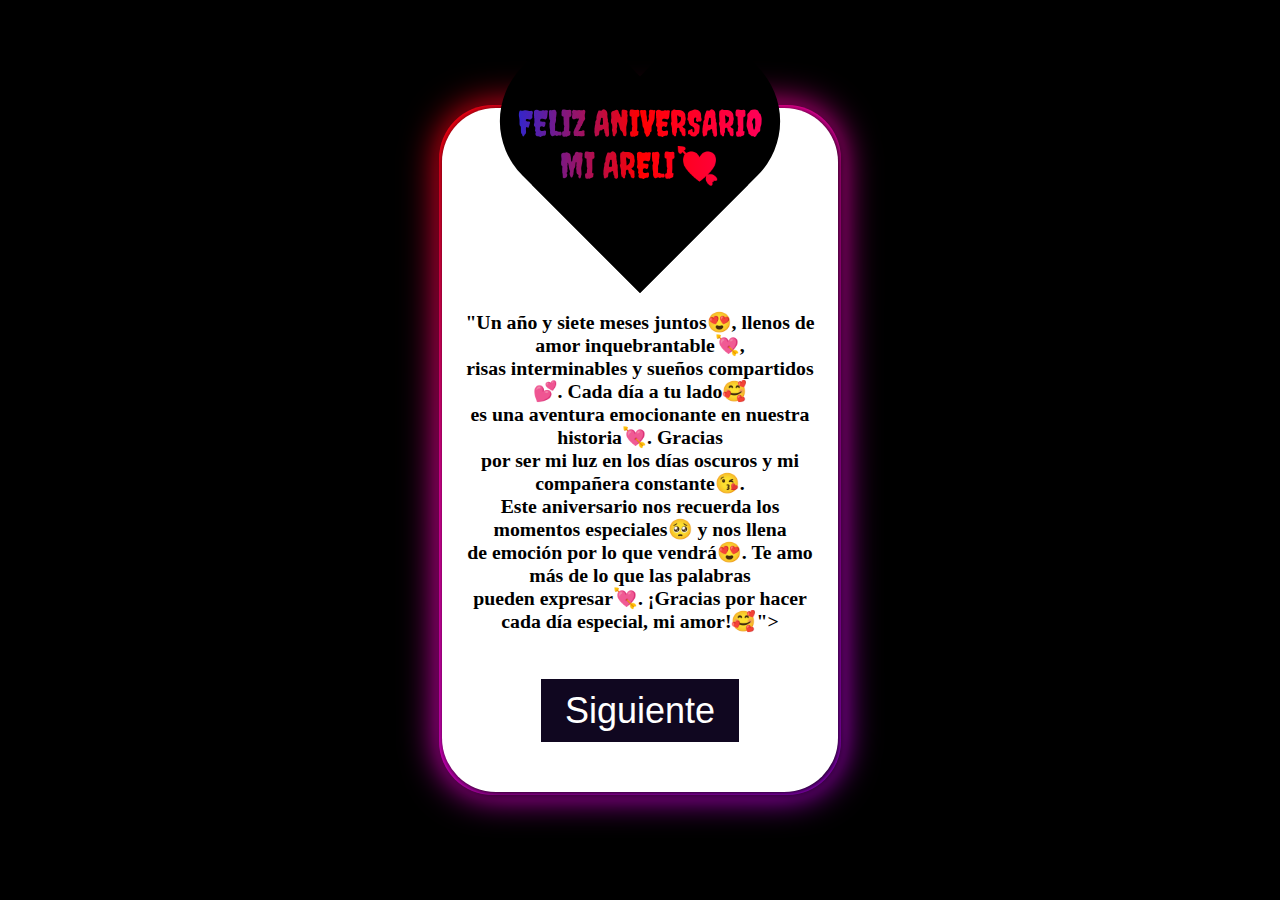
<file: Index.html>
<!DOCTYPE html>
<html lang="es">

<head>
    <meta charset="UTF-8">
    <meta name="viewport" content="width=device-width, initial-scale=1.0">
    <link rel="preconnect" href="https://fonts.googleapis.com">
    <link rel="preconnect" href="https://fonts.gstatic.com" crossorigin>
    <link href="https://fonts.googleapis.com/css2?family=Creepster&display=swap" rel="stylesheet">
    <title>Feliz aniversario mi Areli</title>
    <link rel="stylesheet" href="styles.css">
</head>

<body>
    <div id="container">

        <div class="tarjeta1">

            <div class="corazon">
                <div class="letra">FELIZ ANIVERSARIO <br> MI ARELI💘</div>
            </div>
            <h6 class="frase">"Un año y siete meses juntos😍, llenos de amor inquebrantable💘,<br>
                risas interminables y sueños compartidos💕. Cada día a tu lado🥰<br>
                es una aventura emocionante en nuestra historia💘. Gracias<br>
                por ser mi luz en los días oscuros y mi compañera constante😘.<br>
                Este aniversario nos recuerda los momentos especiales🥺 y nos llena<br>
                de emoción por lo que vendrá😍. Te amo más de lo que las palabras<br>
                pueden expresar💘. ¡Gracias por hacer cada día especial, mi amor!🥰">
            </h6>

            <button onclick="accionsi()" class="boton">
                Siguiente
            </button>


        </div>

    </div>
    <script>
        function accionsi() {
            window.location.href = "fraseaniversario.html";
        }
    </script>

</body>

</html>
</file>
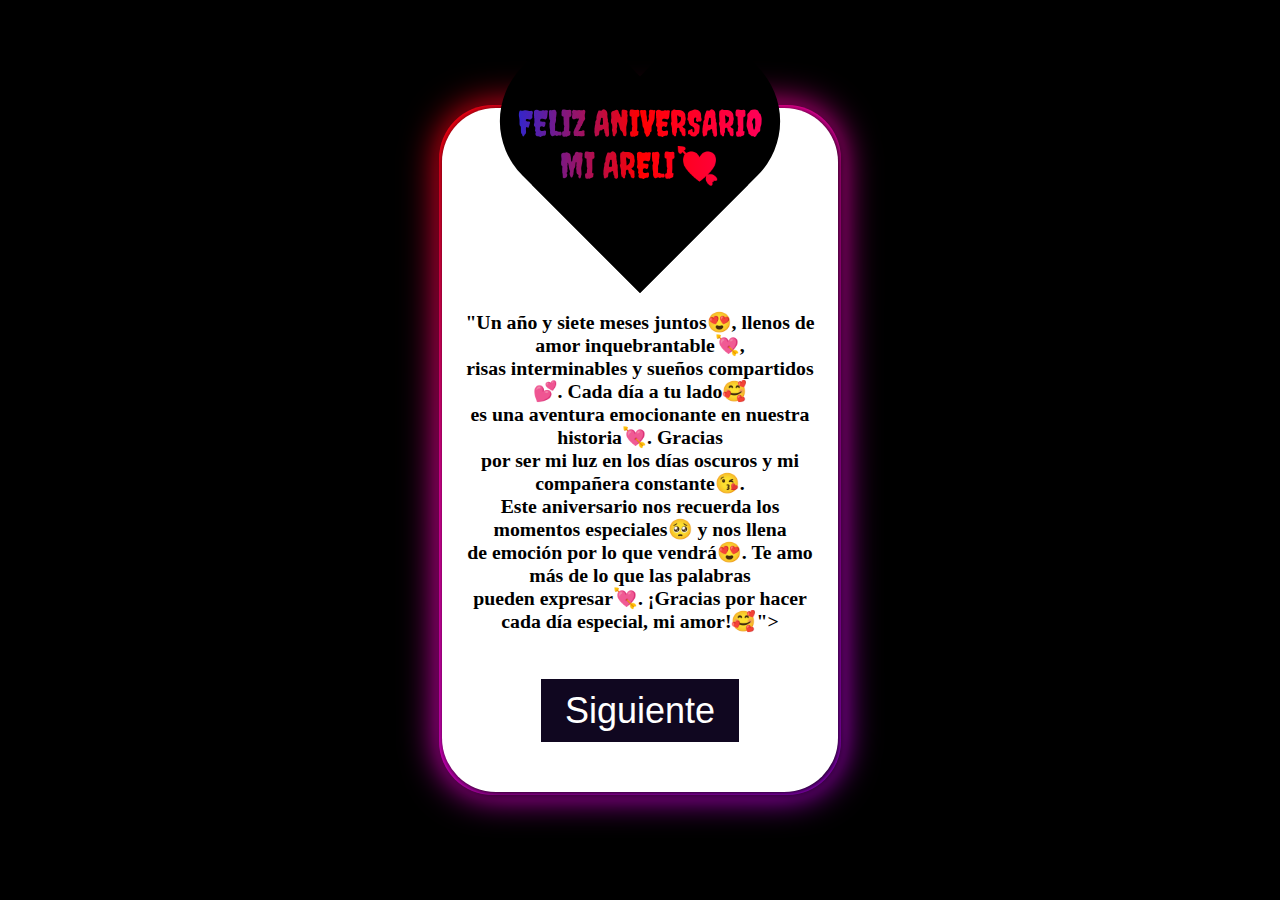
<file: index.html>
<!DOCTYPE html>
<html lang="es">
<head>
    <meta charset="UTF-8">
    <meta name="viewport" content="width=device-width, initial-scale=1.0">
    <link rel="stylesheet" href="styles.css">
    <link rel="preconnect" href="https://fonts.googleapis.com">
    <link rel="preconnect" href="https://fonts.gstatic.com" crossorigin>
    <link href="https://fonts.googleapis.com/css2?family=Creepster&display=swap" rel="stylesheet">
    <title>Feliz aniversario mi Areli</title>
</head>
<body>
    <div id="container">

        <div class="tarjeta1">
          
            <div class="corazon">
                <div class="letra">FELIZ ANIVERSARIO <br> MI ARELI💘</div>
            </div>
            <h6 class="frase">"Un año y siete meses juntos😍, llenos de amor inquebrantable💘,<br>
                risas interminables y sueños compartidos💕. Cada día a tu lado🥰<br>
                es una aventura emocionante en nuestra historia💘. Gracias<br>
                por ser mi luz en los días oscuros y mi compañera constante😘.<br>
                Este aniversario nos recuerda los momentos especiales🥺 y nos llena<br>
                de emoción por lo que vendrá😍. Te amo más de lo que las palabras<br>
                pueden expresar💘. ¡Gracias por hacer cada día especial, mi amor!🥰">
            </h6>

                <button onclick="accionsi()" class="boton">
                    Siguiente
                  </button>
                                
                
        </div>

    </div>
    <script>
       function accionsi() {
       window.location.href = "fraseaniversario.html";
    }
    </script>
    
</body>
</html>
</file>
<file: styles.css>
body {
  background-color: black;
}

#container {
  display: flex;
  justify-content: center;
  margin: 0;
  padding: 0;
}

.tarjeta1 {
  position: absolute;
  display: flex;
  align-items: center;
  justify-content: center;
  top: 12vh;
  padding: 2vh;
  flex-direction: column;
  background-color: rgb(255, 255, 255);
  width: 40vh;
  height: 72vh;
  border-radius: 6vh;
  box-shadow: 0.2vh 0.2vh 1vh;
}

.tarjeta1::before {
  content: "";
  position: absolute;
  width: calc(100% + 0.6vh);
    height: calc(100% + 0.6vh);
  z-index: -1;
  background: linear-gradient(135deg, rgb(255, 0, 0) 0%, rgb(255, 0, 166) 35%, rgb(157, 0, 255) 100%);
  border-radius: 6vh;
}

.tarjeta1::after {
  content: "";
  position: absolute;
  z-index: -1;
  width: calc(100% + 0.6vh);
  height: calc(100% + 0.6vh);
  background: rgb(255, 0, 0);
  background: linear-gradient(135deg, rgb(255, 0, 0) 0%, rgb(255, 0, 174) 35%, rgba(209, 0, 255, 1) 100%);
  border-radius: 6vh;
  filter: blur(2vh);
  transition: .5s;
}

.tarjeta1:hover::after {
  animation: cardafter 2.5s infinite forwards;
}

@keyframes cardafter {
  0% {
    opacity: 1;
  }

  50% {
    opacity: 0;
  }

  100% {
    opacity: 1;
  }
}

.corazon {
  position: absolute;
  display: flex;
  align-items: center;
  justify-content: center;
  text-align: center;
  top: -19%;
}

.corazon::before,
.corazon::after {
  content: "";
  position: absolute;
  width: 17vh;
  height: 27vh;
  border-radius: 98vh 98vh 0 0;
  background: rgb(0, 0, 0);
}

.corazon::before {
  left: 17vh;
  transform: rotate(-45deg);
  transform-origin: 0 100%;
}

.corazon::after {
  left: 0;
  transform: rotate(45deg);
  transform-origin: 100% 100%;
}

.letra {
  width: 34vh;
  height: 37vh;
  text-align: center;
  align-items: center;
  justify-content: center;
  margin-bottom: 6vh;
  display: flex;
  position: relative;
  font-size: 4vh;
  background: linear-gradient(to right, rgb(0, 47, 255), rgb(255, 0, 0), rgb(255, 0, 111));
  background-clip: text;
  color: transparent;
  z-index: 2;
  font-family: 'Creepster', cursive;
}

.frase {
  margin-top: 17vh;
  font-size: 2.2vh;
  text-align: center;
  
}

.boton {
  width: 22vh;
  height: 7vh;
  cursor: pointer;
  color: #fff;
  font-size: 4vh;
  border: none;
  background: #100720;
  transition: 0.1s;
}

.boton::after {
  content: '';
  background-image: radial-gradient(circle farthest-corner at 10% 20%, rgba(255, 94, 247, 1) 17.8%, rgba(2, 245, 255, 1) 100.2%);
  filter: blur(15px);
  z-index: 3;
  position: relative;
  left: 0;
  top: 0;
}

.boton:active {
  transform: scale(0.9) rotate(3deg);
  background: radial-gradient(circle farthest-corner at 10% 20%, rgba(255, 94, 247, 1) 17.8%, rgba(2, 245, 255, 1) 100.2%);
  transition: 0.5s;
}
</file>
